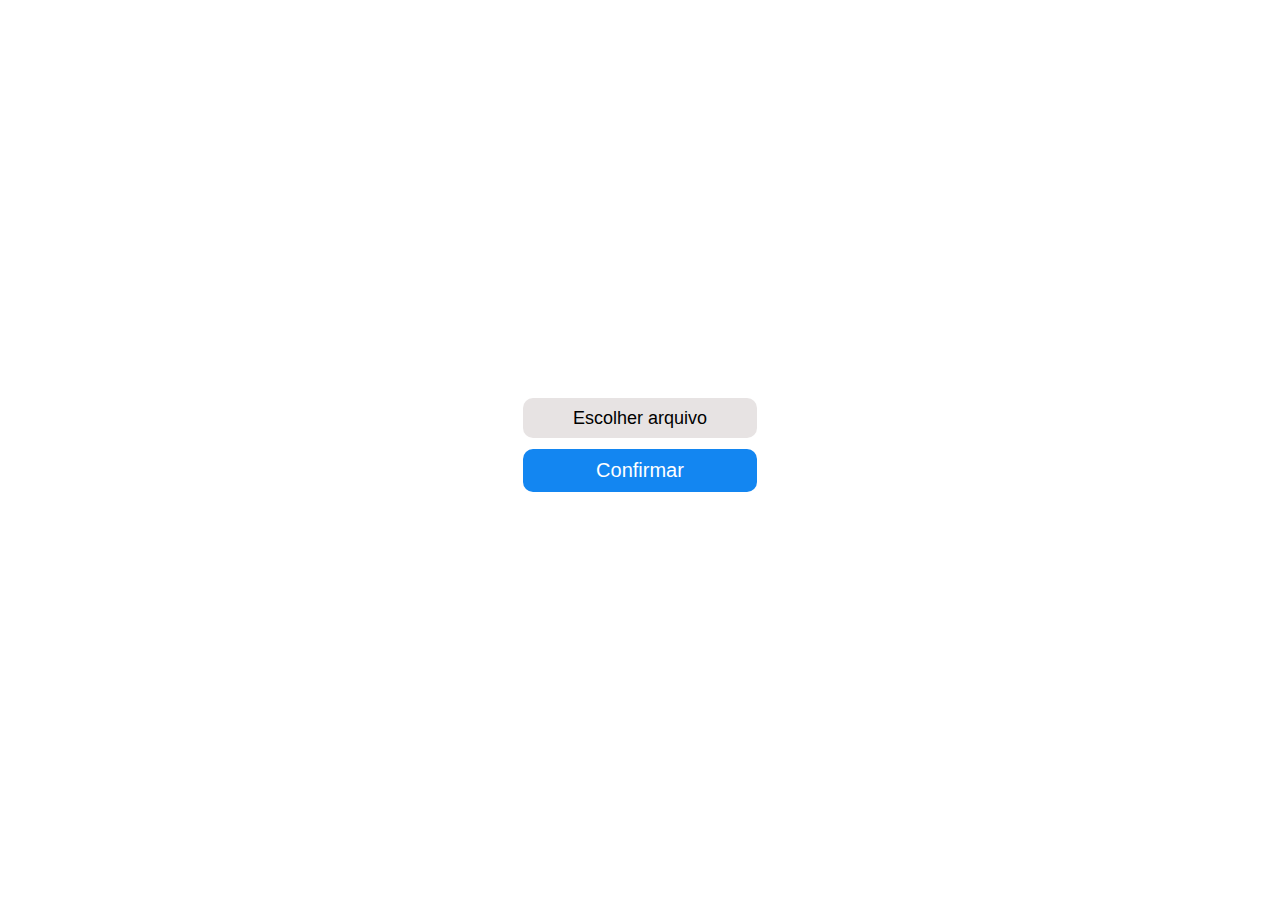
<file: PHP e a Web/Formulários/Upload de Arquivos/index.html>
<!DOCTYPE html>
<html lang="pt-br">
<head>
    <meta charset="UTF-8">
    <meta http-equiv="X-UA-Compatible" content="IE=edge">
    <meta name="viewport" content="width=device-width, initial-scale=1.0">
    <link rel="stylesheet" href="style.css">
    <title>Teste - Envio de arquivos</title>
</head>
<body>
    <main>
        <form action="backend.php" method="POST" enctype="multipart/form-data">
            <div class="inputizin">
                <label for="file">Escolher arquivo</label>
                <input type="file" name="image" id="file">
            </div>
            <div class="inputizin">
                <input type="submit" id="submit-btn" value="Confirmar">
            </div>
        </form>
    </main>    
</body>
</html>
</file>
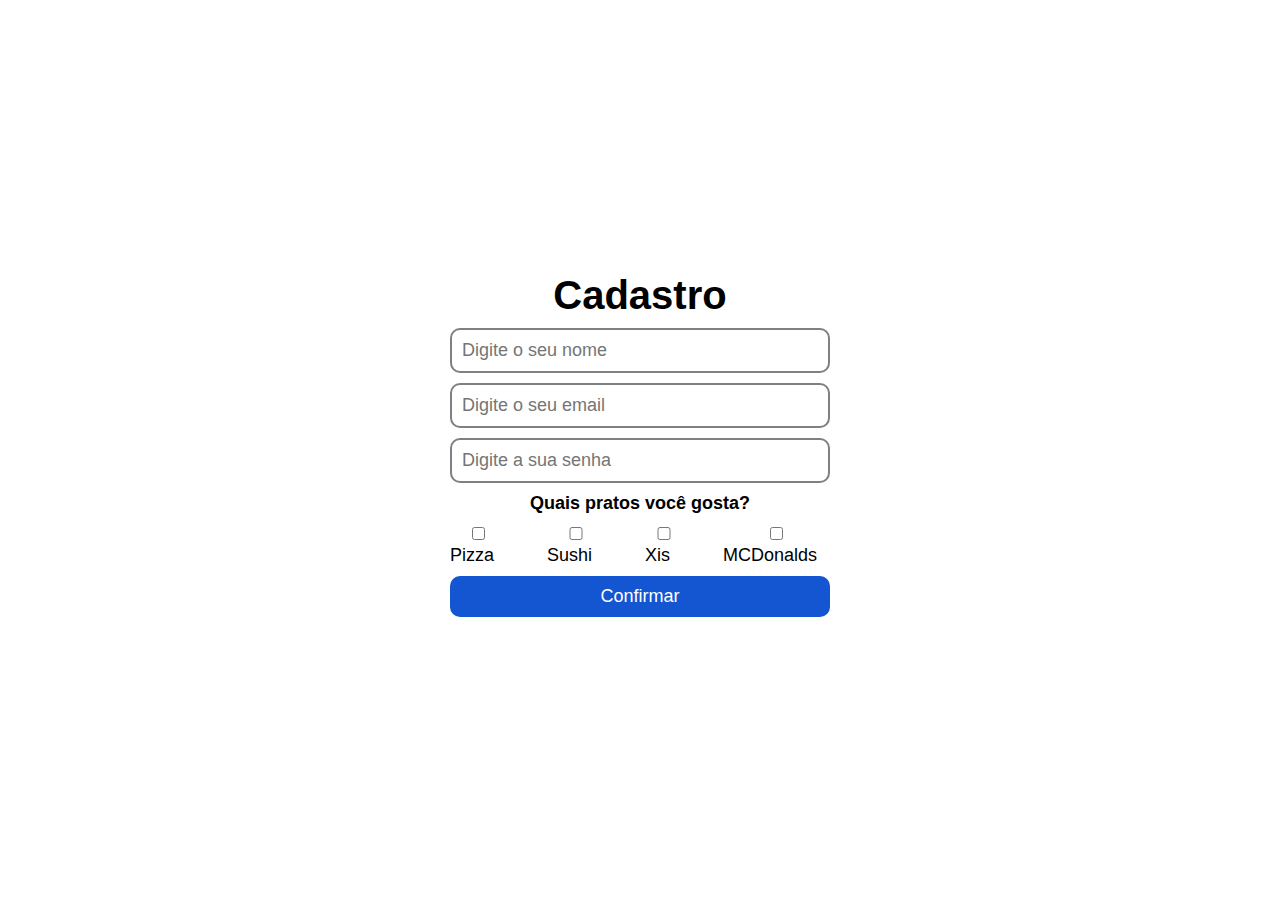
<file: PHP e a Web/Formulários/Valores Múltiplos/index.html>
<!DOCTYPE html>
<html lang="pt-br">
    <head>
        <meta charset="UTF-8">
        <meta http-equiv="X-UA-Compatible" content="IE=edge">
        <meta name="viewport" content="width=device-width, initial-scale=1.0">
        <title>Cadastro-teste</title>
        <link rel="stylesheet" href="style.css">
    </head>
    <body>
        <main>
            <h1>Cadastro</h1>
            <form action="backend.php" method="POST">
                <div class="inputss">
                    <input type="text" name="nome" placeholder="Digite o seu nome" required>
                </div>
                <div class="inputss">
                    <input type="email" name="email" placeholder="Digite o seu email" required>
                </div>
                <div class="inputss">
                    <input type="password" name="senha" placeholder="Digite a sua senha" required>
                </div>
                <div class="checkbox-box">
                    <h3>Quais pratos você gosta? </h3>
                    <div class="checkbox-container">
                        <div class="inputss">
                            <input type="checkbox" name="comida[]" value="Pizza">Pizza
                        </div>
                        <div class="inputss">
                            <input type="checkbox" name="comida[]" value="Sushi">Sushi
                        </div>
                        <div class="inputss">
                            <input type="checkbox" name="comida[]" value="Xis">Xis
                        </div>
                        <div class="inputss">
                            <input type="checkbox" name="comida[]" value="MC-Donalds">MCDonalds
                        </div>
                    </div>
                </div>
                <div class="inputss" id="submit-btn">
                    <input type="submit" value="Confirmar">
                </div>
            </form>  
        </main>
    </body>
</html>
</file>
<file: PHP e a Web/Formulários/Upload de Arquivos/style.css>
*{
    margin: 0;
    padding: 0;
    box-sizing: border-box;
    font-family: Helvetica, sans-serif;
    font-size: 62.5%;
}

main{
    height: 100vh;
    width: 100%;
    display: flex;
    justify-content: center;
    align-items: center;
}

#file{
    display: none;
}

label{
    padding: 1rem 5rem;
    background-color: rgb(231, 227, 227);
    font-size: 1.8rem;
    border-radius: 1rem;
}

#submit-btn{
    background: rgb(19, 134, 241);
    color: #fff;
    border: 0;
    border-radius: 1rem;
    padding: 1rem 5rem;
    width: 100%;
    font-size: 2rem;
    cursor: pointer;
    margin-top: 2rem;
}

#submit-btn:hover{
    opacity: .9;
}
</file>
<file: PHP e a Web/Formulários/Valores Múltiplos/style.css>
*{
    padding: 0;
    margin: 0;
    box-sizing: border-box;
    font-family: 'Segoe UI', Tahoma, Geneva, Verdana, sans-serif;
    outline: none;
    font-size: 62.5%;
}

main{
    width: 100%;
    height: 100vh;
    display: flex;
    justify-content: center;
    align-items: center;
    flex-direction: column;
}

h1{
    font-size: 4rem;
    margin-bottom: 1rem;
}

h3{
    font-size: 1.8rem;
    margin-bottom: 1rem;
    text-align: center;
}

.inputss{
    margin-bottom: 1rem;
    font-size: 1.8rem;
}

.inputss input{
    border: 2px solid gray;
    padding: 1rem;
    font-size: 1.8rem;
    border-radius: 1rem;
    width: 100%;
}

.checkbox-container{
    display: flex;
    gap: 4rem;
    flex-wrap: wrap;
}

#submit-btn input{
    color: #fff;
    background-color: rgb(20, 86, 209);
    border: 0;
    width: 100%;
    cursor: pointer;
}

#submit-btn input:hover{
    opacity: .8;
}
</file>
